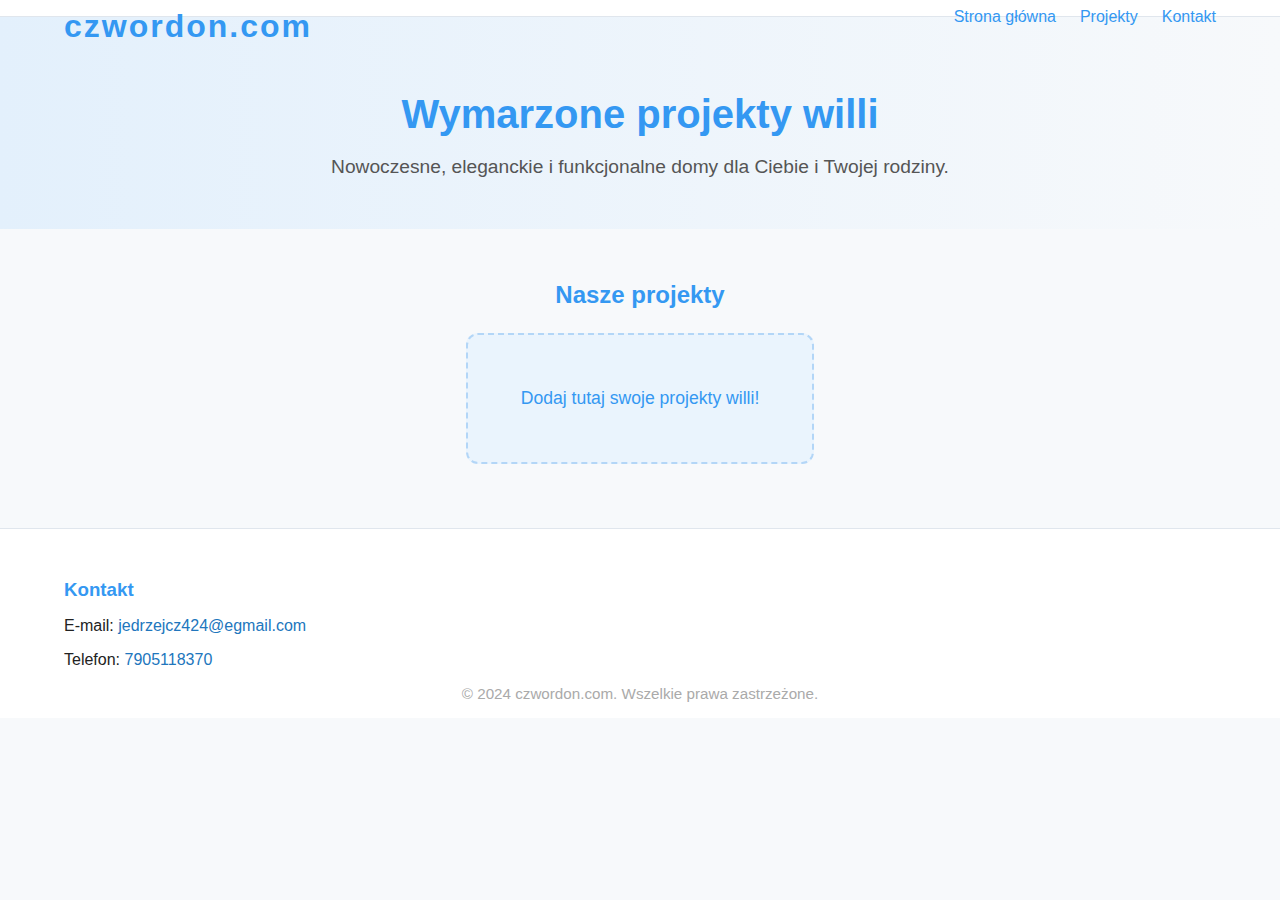
<file: index.html>
<!DOCTYPE html>
<html lang="pl">
<head>
    <meta charset="UTF-8">
    <meta name="viewport" content="width=device-width, initial-scale=1.0">
    <title>czwordon.com - Projekty willi</title>
    <link rel="stylesheet" href="style.css">
</head>
<body>
    <header>
        <div class="container">
            <div class="logo">czwordon.com</div>
            <nav>
                <ul>
                    <li><a href="#">Strona główna</a></li>
                    <li><a href="#projekty">Projekty</a></li>
                    <li><a href="#kontakt">Kontakt</a></li>
                </ul>
            </nav>
        </div>
    </header>
    <section class="hero">
        <div class="container">
            <h1>Wymarzone projekty willi</h1>
            <p>Nowoczesne, eleganckie i funkcjonalne domy dla Ciebie i Twojej rodziny.</p>
        </div>
    </section>
    <section id="projekty" class="projekty">
        <div class="container">
            <h2>Nasze projekty</h2>
            <div class="projekty-lista">
                <!-- Tu możesz dodać swoje projekty willi -->
                <div class="puste-miejsce">
                    <p>Dodaj tutaj swoje projekty willi!</p>
                </div>
            </div>
        </div>
    </section>
    <footer id="kontakt">
        <div class="container">
            <div class="kontakt">
                <h3>Kontakt</h3>
                <p>E-mail: <a href="mailto:jedrzejcz424@egmail.com">jedrzejcz424@egmail.com</a></p>
                <p>Telefon: <a href="tel:7905118370">7905118370</a></p>
            </div>
            <div class="copyright">
                &copy; 2024 czwordon.com. Wszelkie prawa zastrzeżone.
            </div>
        </div>
    </footer>
</body>
</html>
</file>
<file: style.css>
body {
    margin: 0;
    font-family: 'Segoe UI', Arial, sans-serif;
    background: #f7f9fb;
    color: #222;
}

.container {
    width: 90%;
    max-width: 1200px;
    margin: 0 auto;
}

header {
    background: #fff;
    border-bottom: 1px solid #e0e6ed;
    padding: 0.5em 0;
}
.logo {
    font-size: 2em;
    color: #3498f2;
    font-weight: bold;
    letter-spacing: 2px;
    float: left;
}
nav {
    float: right;
}
nav ul {
    list-style: none;
    margin: 0;
    padding: 0;
    display: flex;
    gap: 1.5em;
}
nav a {
    text-decoration: none;
    color: #3498f2;
    font-weight: 500;
    transition: color 0.2s;
}
nav a:hover {
    color: #2176bd;
}
.hero {
    background: linear-gradient(90deg, #e3f0fc 0%, #f7f9fb 100%);
    padding: 3em 0 2em 0;
    text-align: center;
}
.hero h1 {
    color: #3498f2;
    font-size: 2.5em;
    margin-bottom: 0.3em;
}
.hero p {
    font-size: 1.2em;
    color: #555;
}
.projekty {
    padding: 2em 0;
}
.projekty h2 {
    color: #3498f2;
    text-align: center;
    margin-bottom: 1em;
}
.projekty-lista {
    display: flex;
    flex-wrap: wrap;
    gap: 2em;
    justify-content: center;
}
.puste-miejsce {
    border: 2px dashed #b3d6f7;
    background: #eaf4fd;
    color: #3498f2;
    padding: 2em 3em;
    border-radius: 12px;
    font-size: 1.1em;
    text-align: center;
}
footer {
    background: #fff;
    border-top: 1px solid #e0e6ed;
    padding: 2em 0 1em 0;
    margin-top: 2em;
}
.kontakt h3 {
    color: #3498f2;
    margin-bottom: 0.5em;
}
.kontakt a {
    color: #2176bd;
    text-decoration: none;
}
.kontakt a:hover {
    text-decoration: underline;
}
.copyright {
    text-align: center;
    color: #aaa;
    margin-top: 1em;
    font-size: 0.95em;
}
@media (max-width: 700px) {
    .container {
        width: 98%;
    }
    nav ul {
        flex-direction: column;
        gap: 0.5em;
    }
    .projekty-lista {
        flex-direction: column;
        gap: 1em;
    }
    .logo, nav {
        float: none;
        display: block;
        text-align: center;
    }
}
</file>
